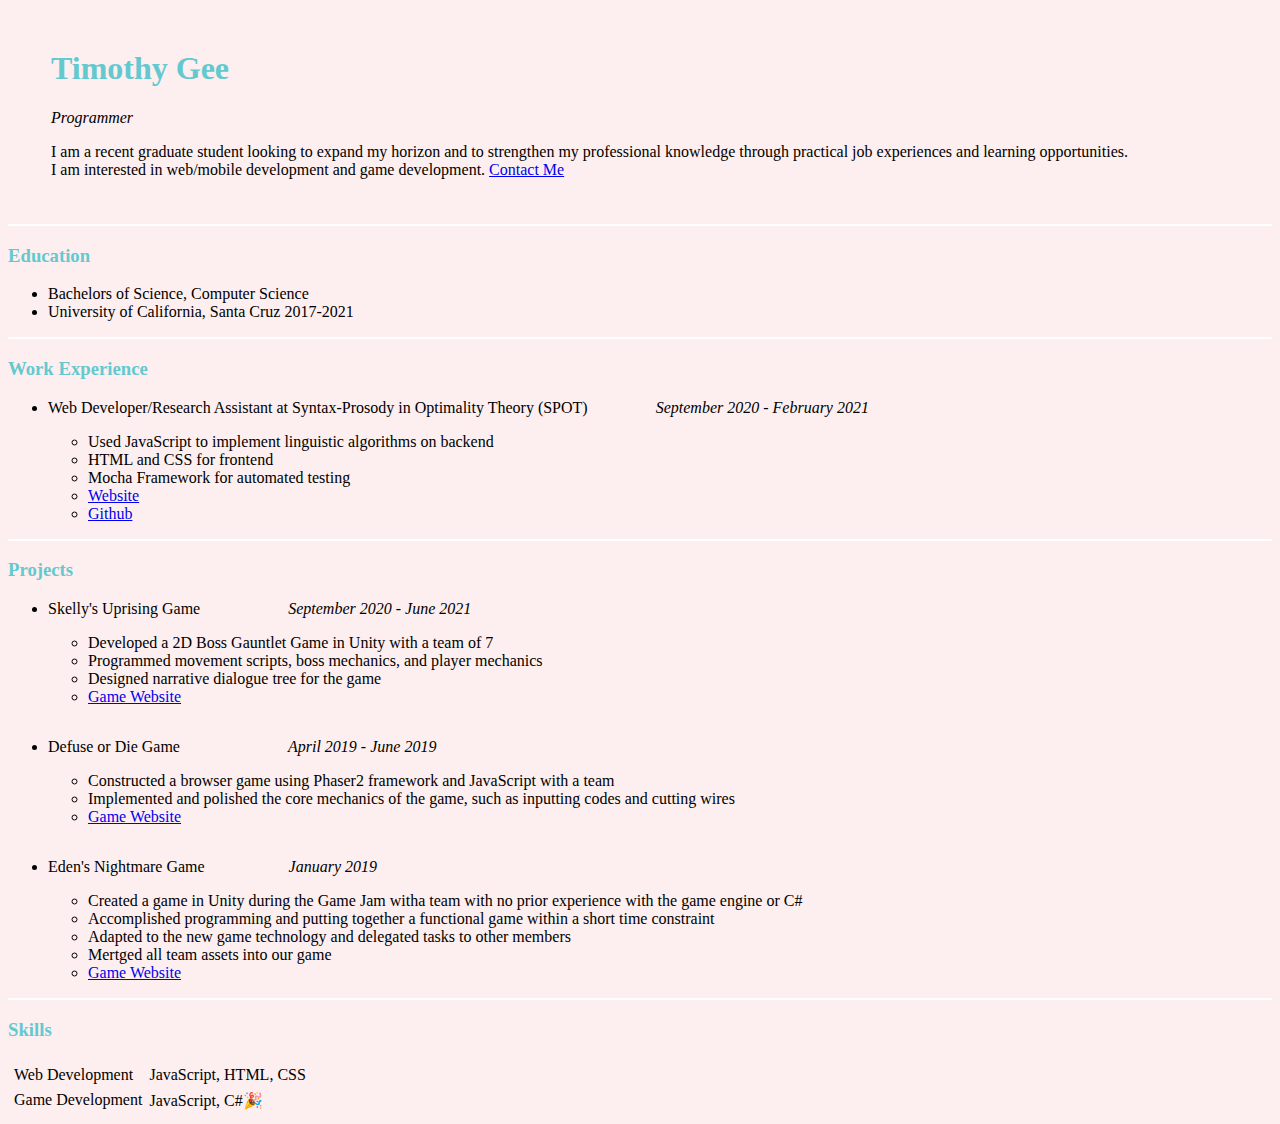
<file: index.html>
<!DOCTYPE html>
<html lang="en">
  <head>
    <meta charset="UTF-8" />
    <title>Timothy Gee's Personal Site</title>
    <link rel="stylesheet" href="css/styles.css">
  </head>
  <body>
      <table cellspacing = "20">
          <tr>
              <td><!--<img src="images/bussy.jpg">--></td>
              <td>
                <h1>Timothy Gee</h1>
                <p><em>Programmer</em></p><p>
                I am a recent graduate student looking to expand my horizon and to
                strengthen my professional knowledge through practical job experiences and
                learning opportunities. <br> I am interested in web/mobile development and game
                development. <a href="contact.html">Contact Me</a>
              </p></td>
          </tr>
      </table>
      

    
    <hr />
    <p><h3>Education</h3></p>
    <ul>
    <li>Bachelors of Science, Computer Science</li>
    <li>University of California, Santa Cruz 2017-2021</li>
    </ul>
    <hr>
    <p><h3>Work Experience</h3></p>
    <ul style="list-style-type:disc">
        <li>Web Developer/Research Assistant at Syntax-Prosody in Optimality Theory (SPOT) 
            &nbsp;&nbsp;&nbsp;&nbsp;&nbsp;&nbsp;&nbsp;&nbsp;&nbsp;&nbsp;&nbsp;&nbsp;&nbsp;&nbsp;&nbsp;&nbsp;<em>September 2020 - February 2021</em></li>
            <ul style= "padding-top: 1em">
                <li>Used JavaScript to implement linguistic algorithms on backend</li>
                <li>HTML and CSS for frontend</li>
                <li>Mocha Framework for automated testing</li>
               <li><a href="https://people.ucsc.edu/~jbellik/spot/interface1.html">Website</a></li>
                <li><a href="https://github.com/syntax-prosody-ot/main">Github</a></li>
            </ul>
    </ul>
    <hr>
    <p><h3>Projects</h3></p>
    <ul>
        <li>Skelly's Uprising Game &emsp;&emsp;&emsp;&emsp;&emsp; <em>September 2020 - June 2021</em></li>
        <ul style= "padding-top: 1em"><li>Developed a 2D Boss Gauntlet Game in Unity with a team of 7</li>
            <li>Programmed movement scripts, boss mechanics, and player mechanics</li>
            <li>Designed narrative dialogue tree for the game</li>
            <li><a href="https://teamworkingtitle.wixsite.com/skellysuprising">Game Website</a></li>
        </ul>
    </ul>
    <ul style= "padding-top: 1em">
        <li>Defuse or Die Game&emsp;&emsp;&emsp;&emsp;&emsp;&emsp;&ensp;&nbsp<em>April 2019 - June 2019</em></li>
        <ul style= "padding-top: 1em">
            <li>Constructed a browser game using Phaser2 framework and JavaScript with a team</li>
            <li>Implemented and polished the core mechanics of the game, such as inputting codes and cutting wires</li>
            <li><a href="https://jluo42.itch.io/cmpm-120-game-defuse-or-die">Game Website</a></li>
        </ul>
    </ul>

    <ul style= "padding-top: 1em">
        <li>Eden's Nightmare Game&emsp;&emsp;&emsp;&emsp;&emsp; <em>January 2019</em></li>
        <ul style= "padding-top: 1em">
            <li>Created a game in Unity during the Game Jam witha team with no prior experience with the game engine or C#</li>
            <li>Accomplished programming and putting together a functional game within a short time constraint</li>
            <li>Adapted to the new game technology and delegated tasks to other members</li>
            <li>Mertged all team assets into our game</li>
            <li><a href="https://globalgamejam.org/2019/games/edens-nightmare">Game Website</a></li>
        </ul>
    </ul>
    <hr>
    <!--
    <p><h3>Work Experience</h3></p>
    <table cellspacing = "30">
        <thead>
            <tr>
                <th>Dates</th>
                <th>Work</th>
            </tr>
        </thead>
        <tr>
            <td>2020-2021</td>
            <td>Web Developer/Research Assistant at Syntax-Prosody in Optimality Theory (SPOT)
                <ul>
                    <li>Used JavaScript to implement linguistic algorithms on backend</li>
                <li>HTML and CSS for frontend</li>
                <li>Mocha Framework for automated testing</li>
               <li><a href="https://people.ucsc.edu/~jbellik/spot/interface1.html">Website</a></li>
                <li><a href="https://github.com/syntax-prosody-ot/main">Github</a></li>
                </ul>
            </td>
        </tr>
        <tr></tr>
    </table>
    -->
    
    <h3>Skills</h3>
    <table cellspacing = "5">
        <tr>
            <td>Web Development</td>
            <td>JavaScript, HTML, CSS</td>
        </tr>
        <tr>
            <td>Game Development</td>
            <td>JavaScript, C#🎉</td>
        </tr>
    </table>

  </body>
</html>
</file>
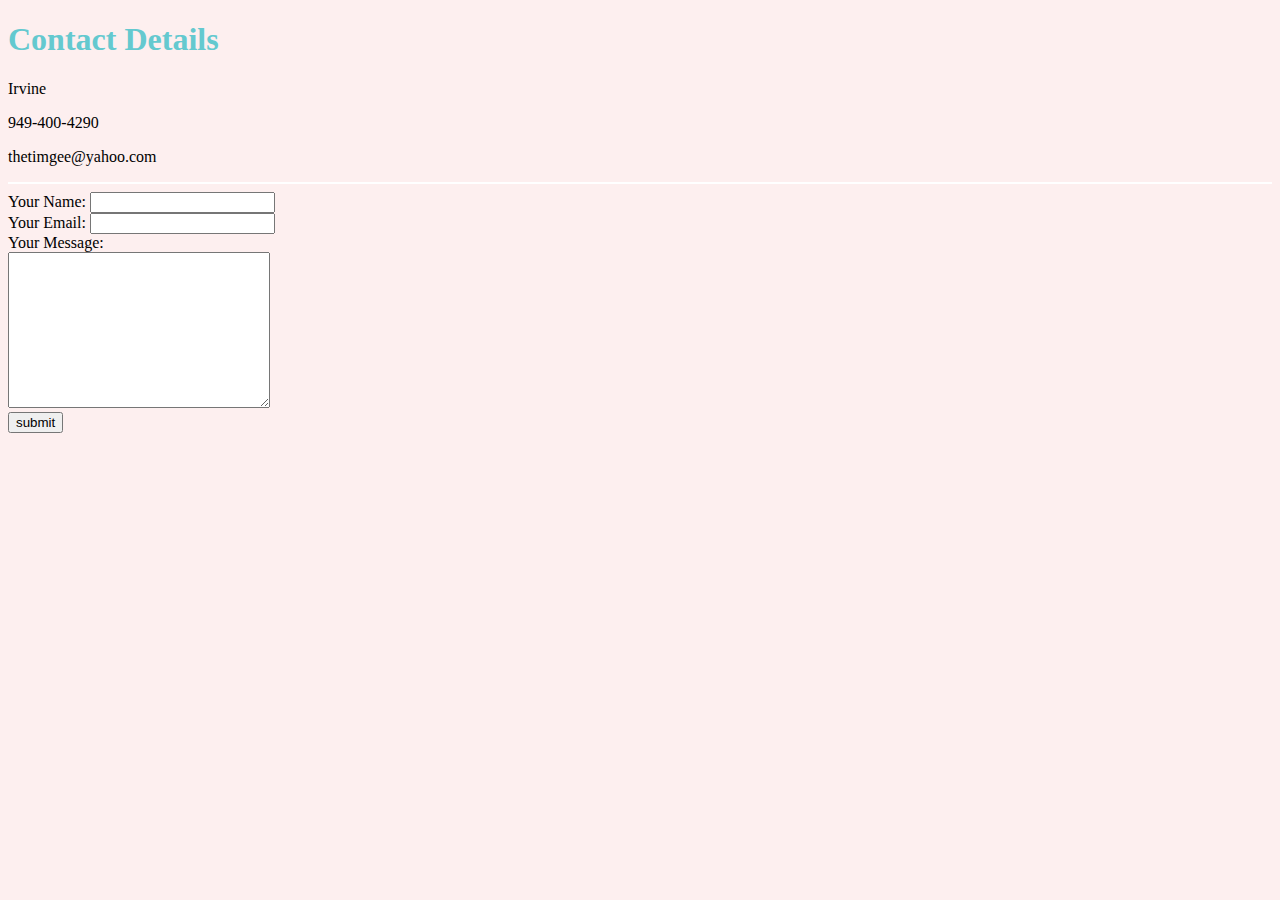
<file: contact.html>
<!DOCTYPE html>
<html lang="en">
  <head>
    <meta charset="UTF-8" />
    <title>Contact Me</title>
    <link rel="stylesheet" href="css/styles.css" />
  </head>
  <body>
    <h1>Contact Details</h1>
    <p>Irvine</p>
    <p>949-400-4290</p>
    <p>thetimgee@yahoo.com</p>
    <hr />
    <form
      action="mailto:thetimgee@yahoo.com"
      method="post"
      enctype="text/plain"
    >
      <label>Your Name:</label>
      <input type="text" name="yourName" id="" /><br />
      <label>Your Email:</label>
      <input type="email" name="yourEmail" id="" /><br />
      <label>Your Message:</label><br />
      <textarea name="yourMessage" id="" cols="30" rows="10"></textarea><br />
      <input type="submit" value="submit" />
    </form>
  </body>
</html>
</file>
<file: css/styles.css>
body {
  background-color: #fdefef;
}

hr {
  background-color: white;
  border-style: none;
  height: 2px;
}

h1,
h3 {
  color: #64c9cf;
}
</file>
